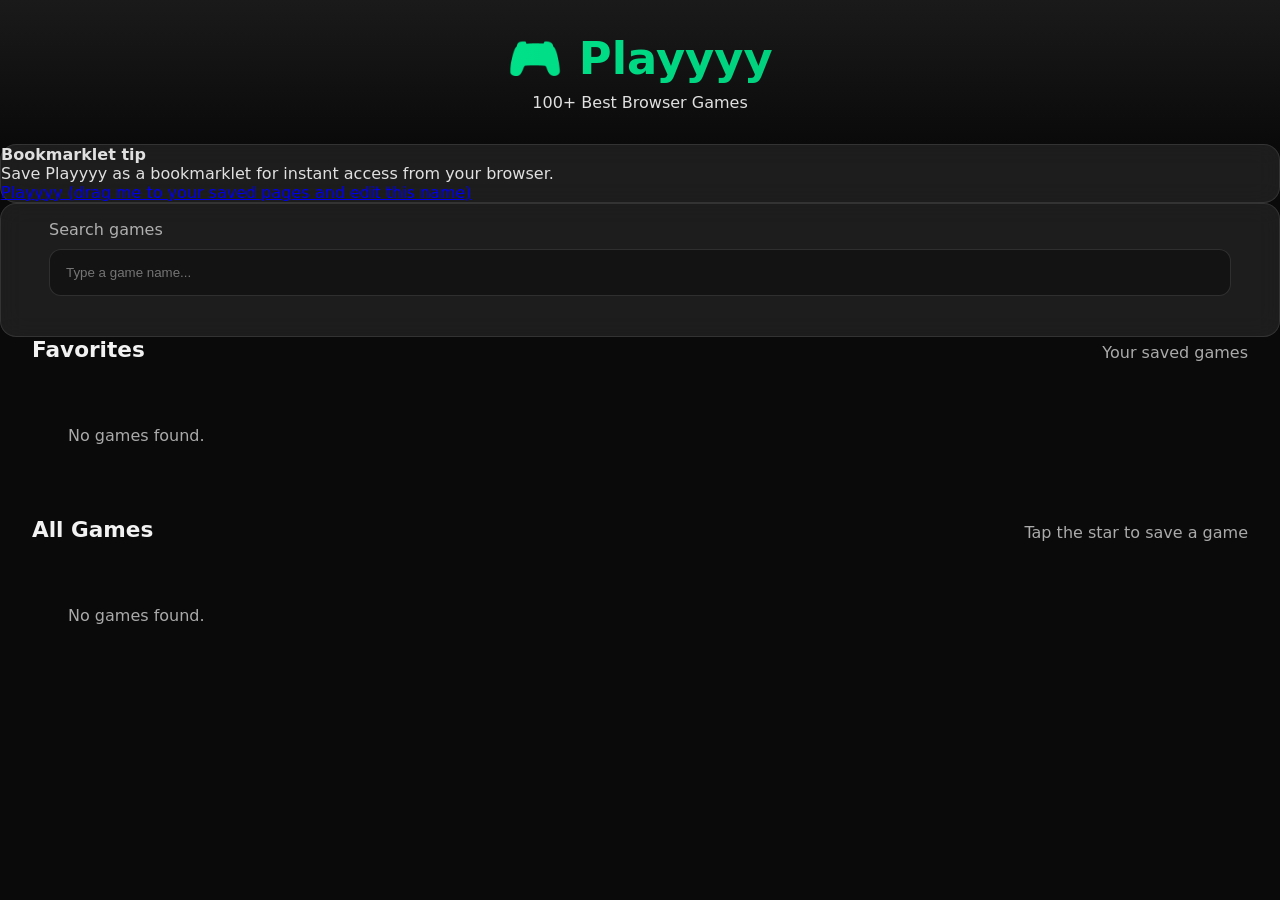
<file: index.html>
<!DOCTYPE html>
<html lang="en">
<head>
  <meta charset="UTF-8">
  <meta name="viewport" content="width=device-width, initial-scale=1.0">
  <link rel="icon" type="image/x-icon" href="favicon.ico">
  <title>Playyyy - Games</title>
  <link rel="stylesheet" href="style.css">
</head>
<body>
  <header>
    <h1>🎮 Playyyy</h1>
    <p>100+ Best Browser Games</p>
  </header>

  <section class="bookmarklet-banner glass">
    <div class="banner-content">
      <strong>Bookmarklet tip</strong>
      <p>Save Playyyy as a bookmarklet for instant access from your browser.</p>
    </div>
    <a class="bookmarklet-action" href="https://t.ly/lTF-_">Playyyy (drag me to your saved pages and edit this name)</a>
  </section>

  <section class="controls glass">
    <label class="search-wrap" for="search-input">
      <span>Search games</span>
      <input id="search-input" type="search" placeholder="Type a game name..." autocomplete="off">
    </label>
  </section>

  <section class="favorites-section">
    <div class="section-title">
      <h2>Favorites</h2>
      <p>Your saved games</p>
    </div>
    <div class="grid favorites-grid" id="favorites-grid"></div>
  </section>

  <section class="all-games-section">
    <div class="section-title">
      <h2>All Games</h2>
      <p>Tap the star to save a game</p>
    </div>
    <div class="grid" id="grid"></div>
  </section>

  <script src="script.js"></script>
</body>
</html>
</file>
<file: style.css>
:root {
  --bg: #0a0a0a;
  --glass: rgba(255, 255, 255, 0.08);
  --accent: #00ff9d;
  --text: #e0e0e0;
}

* {
  margin: 0;
  padding: 0;
  box-sizing: border-box;
}

body {
  background: var(--bg);
  color: var(--text);
  font-family: 'Segoe UI', system-ui, sans-serif;
  min-height: 100vh;
}

header {
  text-align: center;
  padding: 2rem 1rem;
  background: linear-gradient(180deg, #1a1a1a, transparent);
}

header p {
  margin-top: 0.5rem;
}

h1 {
  font-size: 2.8rem;
  background: linear-gradient(90deg, #00ff9d, #00b36b);
  -webkit-background-clip: text;
  -webkit-text-fill-color: transparent;
}

.glass {
  background: var(--glass);
  backdrop-filter: blur(12px);
  border: 1px solid rgba(255,255,255,0.1);
  border-radius: 16px;
}

.controls,
.favorites-section,
.all-games-section {
  max-width: 1600px;
  margin: 0 auto;
  padding: 0 2rem 1.5rem;
}

.controls {
  padding-top: 0;
}

.search-wrap {
  display: grid;
  gap: 0.6rem;
  padding: 1rem;
}

.search-wrap span,
.section-title p,
.empty-state {
  color: rgba(224, 224, 224, 0.75);
}

.search-wrap input {
  width: 100%;
  padding: 0.95rem 1rem;
  border-radius: 12px;
  border: 1px solid rgba(255,255,255,0.12);
  background: rgba(0,0,0,0.35);
  color: var(--text);
  outline: none;
}

.search-wrap input:focus {
  border-color: rgba(0, 255, 157, 0.55);
  box-shadow: 0 0 0 3px rgba(0, 255, 157, 0.12);
}

.section-title {
  display: flex;
  align-items: end;
  justify-content: space-between;
  gap: 1rem;
  padding: 0 0 1rem;
}

.section-title h2 {
  font-size: 1.35rem;
  color: #f2f2f2;
}

.grid {
  display: grid;
  grid-template-columns: repeat(auto-fill, minmax(280px, 1fr));
  gap: 20px;
  padding: 2rem;
  max-width: 1600px;
  margin: 0 auto;
}

.card {
  transition: all 0.3s ease;
  overflow: hidden;
}

.card a {
  display: block;
  color: inherit;
  text-decoration: none;
}

.card-footer {
  display: flex;
  align-items: center;
  justify-content: space-between;
  gap: 0.75rem;
  padding: 0.75rem 0.9rem 0.9rem;
}

.card-footer h3 {
  padding: 0;
  text-align: left;
  white-space: normal;
  overflow: visible;
  text-overflow: clip;
}

.card-title-link {
  flex: 1;
  color: var(--text);
  text-decoration: none;
  font-size: 1.1rem;
  font-weight: 600;
  line-height: 1.3;
}

.card:hover {
  transform: translateY(-10px) scale(1.05);
  box-shadow: 0 20px 40px rgba(0, 255, 157, 0.2);
}

.card img {
  width: 100%;
  aspect-ratio: 24 / 5;
  height: auto;
  object-fit: cover;
  display: block;
  border-bottom: 1px solid rgba(255,255,255,0.1);
}

.card h3 {
  font-size: 1.1rem;
}

.favorite-btn {
  border: 1px solid rgba(255,255,255,0.12);
  background: rgba(255,255,255,0.06);
  color: var(--text);
  border-radius: 999px;
  padding: 0.55rem 0.8rem;
  cursor: pointer;
  transition: transform 0.2s ease, border-color 0.2s ease, background 0.2s ease;
  white-space: nowrap;
}

.favorite-btn:hover {
  transform: translateY(-1px);
  border-color: rgba(0, 255, 157, 0.45);
}

.favorite-btn.active {
  background: rgba(0, 255, 157, 0.14);
  border-color: rgba(0, 255, 157, 0.45);
  color: #c9ffe7;
}

.favorite-btn-large {
  padding: 0.8rem 1rem;
}

.game-meta {
  display: flex;
  align-items: center;
  justify-content: space-between;
  gap: 1rem;
  flex-wrap: wrap;
}

.empty-state {
  padding: 1rem 0.25rem;
}

/* Game Page Styles */
#game-container {
  padding: 20px;
  max-width: 1200px;
  margin: 0 auto;
}

iframe {
  width: 100%;
  height: 85vh;
  border: none;
  border-radius: 16px;
  background: #111;
}

.description {
  margin-top: 20px;
  padding: 20px;
  font-size: 1.1rem;
  line-height: 1.6;
}

@media (max-width: 640px) {
  .controls,
  .favorites-section,
  .all-games-section {
    padding-left: 1rem;
    padding-right: 1rem;
  }

  .section-title {
    align-items: start;
    flex-direction: column;
  }

  .card-footer {
    flex-direction: column;
    align-items: stretch;
  }

  .favorite-btn {
    width: 100%;
  }
}
</file>
